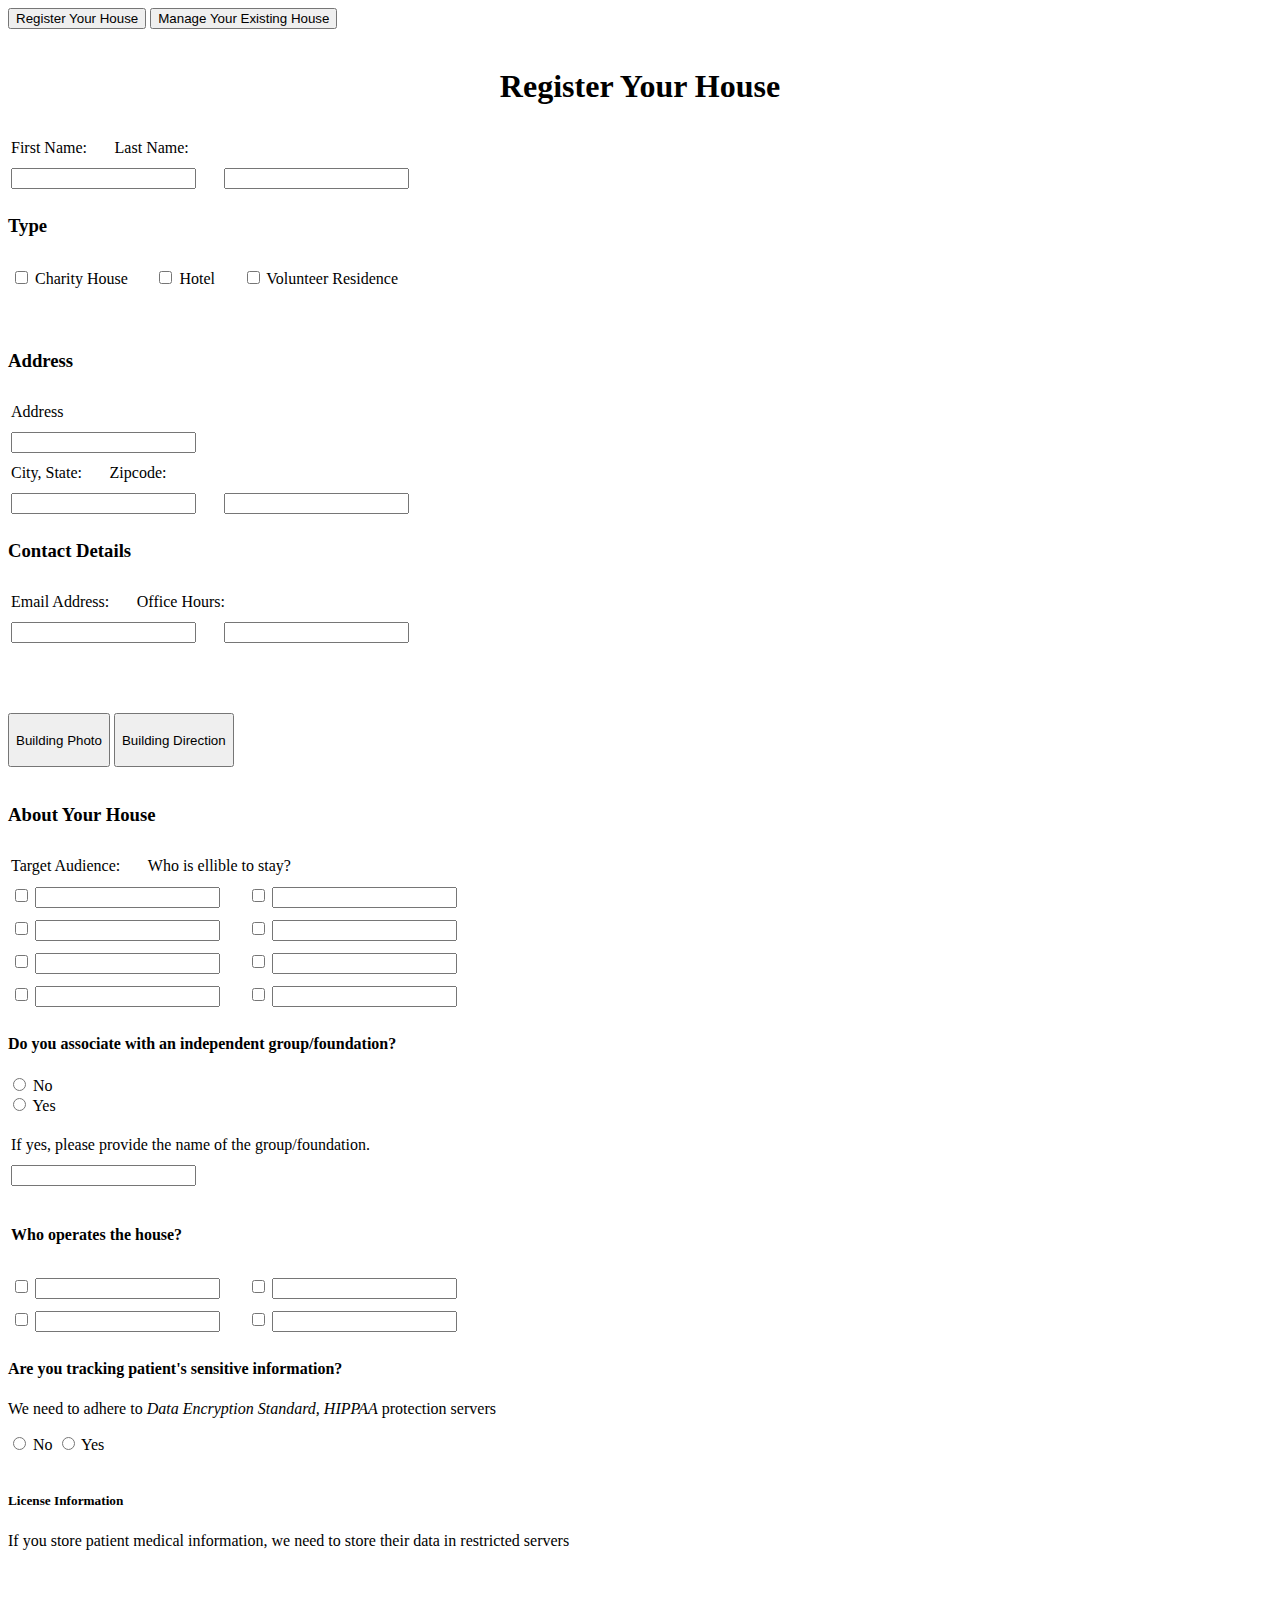
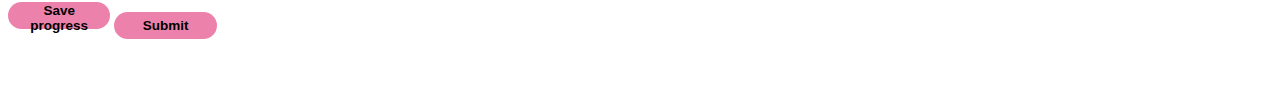
<file: registration.html>
<!DOCTYPE html>
<html>
<head>
	<link rel="stylesheet" href="registration.css">
	<button type="button" class="blue">Register Your House</button> <button type="button" class="top">Manage Your Existing House</button>
<br>
<br>
	<h1> Register Your House </h1>
</head>
<body>
<form>
	<table>
		<tr>
			<td>
				First Name:
			</td>
			<td>
				Last Name:
			</td>
			</tr>
		<tr>
			<td>
				<input type=”First_Name” name=””>
			</td>


			<td>
				<input type=”Last_Name” name=””>
			</td>
		</tr>
        
	</table>

	<h3> Type </h3>
<table>
	<tr>
	<td>
    <input type="checkbox" name="Charity House" value="Charity House"> Charity House
    </td>
	<td>
    <input type="checkbox" name="Hotel" value="Hotel"> Hotel
	</td>
<td> <input type="checkbox" name="Volunteer Residence" value="Volunteer Residence"> Volunteer Residence
</td> 	
</tr>
</table>
<br>
<br>
<h3> Address </h3>
    <table>
		<tr>
			<td>
				 Address 
			</td>
		</tr>

		<tr>
			<td>
				<input type=”Address”  name=””>
			</td>
		</tr>

        <tr>
            <td>
				City, State:
			</td>

			<td>
				Zipcode:
			</td>
			</tr>
			<tr>
			<td>
				<input type=”City/State” name=””>
			</td>

			<td>
				<input type=”Zipcode” name=””>
			</td>
		</tr>

	</table>
<h3> Contact Details </h3>
    <table>
		<tr>
			<td>
				Email Address:
			</td>
			<td>
				Office Hours:
			</td>
			</tr>

			<tr>
			<td>
				<input type=”mail” name=””>
			</td>
			<td>
				<input type=”Office_Hours”  name=””>
			</td>
		</tr>

	</table>

<br>
<br>
    <button type="button" class="bigbutton">Building Photo</button> <button type="button" class="bigbutton">Building Direction</button>
    <br>
    <br>

<h3> About Your House </h3>

<table>
    <tr>
        <td>
            Target Audience:
        </td>
        <td>
            Who is ellible to stay?
        </td>
		</tr>

		<tr>
        <td>
			<input type="checkbox" name="blank" value="blank">
            <input type=”ppl”  name=””>
        </td>


        <td>
			<input type="checkbox" name="blank" value="blank">
            <input type=”person_name”  name=””>
        </td>
    </tr>
	<tr>
        <td>
			<input type="checkbox" name="blank" value="blank">
            <input type=”ppl”  name=””>
        </td>


        <td>
			<input type="checkbox" name="blank" value="blank">
            <input type=”person_name”  name=””>
        </td>
    </tr>
	<tr>
        <td>
			<input type="checkbox" name="blank" value="blank">
            <input type=”ppl”  name=””>
        </td>


        <td>
			<input type="checkbox" name="blank" value="blank">
            <input type=”person_name”  name=””>
        </td>
    </tr>
	<tr>
        <td>
			<input type="checkbox" name="blank" value="blank">
            <input type=”ppl”  name=””>
        </td>


        <td>
			<input type="checkbox" name="blank" value="blank">
            <input type=”person_name”  name=””>
        </td>
    </tr>
</table>

<table>
	<tr>
		<form name="myWebForm" action="mailto:youremail@email.com" method="post">
			<h4>Do you associate with an independent group/foundation?</h4>
			<input type="radio" name="YESNO" /> No <br />
			<input type="radio" name="YESNO" /> Yes <br />
			</form>
	</tr>
	<tr>
		<td>
		If yes, please provide the name of the group/foundation.
	</td>
	</tr>
	<tr>
		<td>
		<input type=”Foundation”  name=””>
	</td>
	</tr>
</table>

<table>
	<tr>
		<td>
			<h4> Who operates the house? </h4>
		</td>
	</tr>
	<tr>
        <td>
			<input type="checkbox" name="blank" value="blank">
            <input type=”ppl”  name=””>
        </td>


        <td>
			<input type="checkbox" name="blank" value="blank">
            <input type=”person_name”  name=””>
        </td>
    </tr>
	<tr>
        <td>
			<input type="checkbox" name="blank" value="blank">
            <input type=”ppl”  name=””>
        </td>


        <td>
			<input type="checkbox" name="blank" value="blank">
            <input type=”person_name”  name=””>
        </td>
    </tr>
</table>

<table>
	<tr>
		<form name="myWebForm" action="mailto:youremail@email.com" method="post">
			<h4>Are you tracking patient's sensitive information?</h4>
			<p> We need to adhere to <em> Data Encryption Standard, HIPPAA</em> protection servers</p>
			<input type="radio" name="YESNO" /> No 
			<input type="radio" name="YESNO" /> Yes 
			</form>
	</tr>

</table>

<h5> License Information </h5>
<p> If you store patient medical information, we need to store their data in restricted servers</p>

<br>
<br>
    <button type="button" class="pink">Save progress</button> <button type="button" class="pink">Submit</button>
    <br>
    <br>

</form> 
</body>
</html>
</file>
<file: registration.css>
h1 { 
    display: flex;
    justify-content: center;
    color: black;
}

#content{
    justify-content: center;
}

#top-buttons{
    margin: auto;
    width: 30vw;
    display: flex;
    justify-content: center;
    margin-top: 3vh;
}

#top-register-button{
    width: 10vw;
    height: 4vh;
    background-color: #7ad8ce;
    margin-right: 2vw;
    border: 0;
}

#top-manage-button{
    width: 10vw;
    height: 4vh;
    background-color: lightgray;
    border: 0;
}

#reg-banner{
    width: 100vw;
    height: 6vh;
    background-color: #ec82ac;
    margin: 0;
    text-align: center;
    margin-top: 3vh;
}

#reg-banner-text{
    margin: 0;
    padding-top: 0.7vh;
    font-family: arial;
    font-weight: bold;
    color: white;
    font-size: 4.074074074074074vh;
}


#main-form{
    width: 25vw;
    margin: auto;
    font-family: arial;
    
}

tr{
    display: flex;
    margin-top: 1vh;
    margin-bottom: 0.5vh;
}

td{
    margin-right: 2vw;
}

.move-left{
    margin-left: 2vw;
}

#name-section{
    display: grid;
    grid-template-columns: 11vw 11vw;
    grid-column-gap: 3vw;
    grid-template-rows: auto;
    grid-row-gap: 1vh;
    margin-top: 3vh;
}

#house-types{
    margin-top: 2vh;
    display: grid;
    grid-template-columns: 7vw 7vw 7vw;
    grid-column-gap: 2vw;
    grid-template-rows: auto;
    grid-row-gap: 1vh;
}

#contact-grid{
    display: grid;
    grid-template-columns: 11vw 11vw;
    grid-column-gap: 3vw;
    grid-template-rows: auto;
    grid-row-gap: 1vh;
    margin-top: 1vh;
    margin-bottom: 2vh;
}

.bigbutton{
    margin-top: 3vh;
    height: 6vh;
}

#about-grid{
    display: grid;
    grid-template-columns: 11vw 11vw;
    grid-column-gap: 3vw;
    grid-template-rows: auto;
    grid-row-gap: 1vh;
    margin-top: 1vh;
    margin-bottom: 2vh;
}

#who-grid{
    display: grid;
    grid-template-columns: 11vw 11vw;
    grid-column-gap: 3vw;
    grid-template-rows: auto;
    grid-row-gap: 1vh;
    margin-top: 1vh;
    margin-bottom: 2vh;
}

.pink{
    width: 8vw;
    height: 3vh;
    border-radius: 2vh;
    margin-bottom: 5vh;
    background-color: #ec82ac;
    border-width: 0;
    font-size: 1.5vh;
    font-weight: bold;
}

#address-grid{
    display: grid;
    grid-template-columns: 11vw 11vw;
    grid-column-gap: 3vw;
    grid-template-rows: auto;
    grid-row-gap: 1vh;
    margin-top: 1vh;
    margin-bottom: 2vh;
}
</file>
